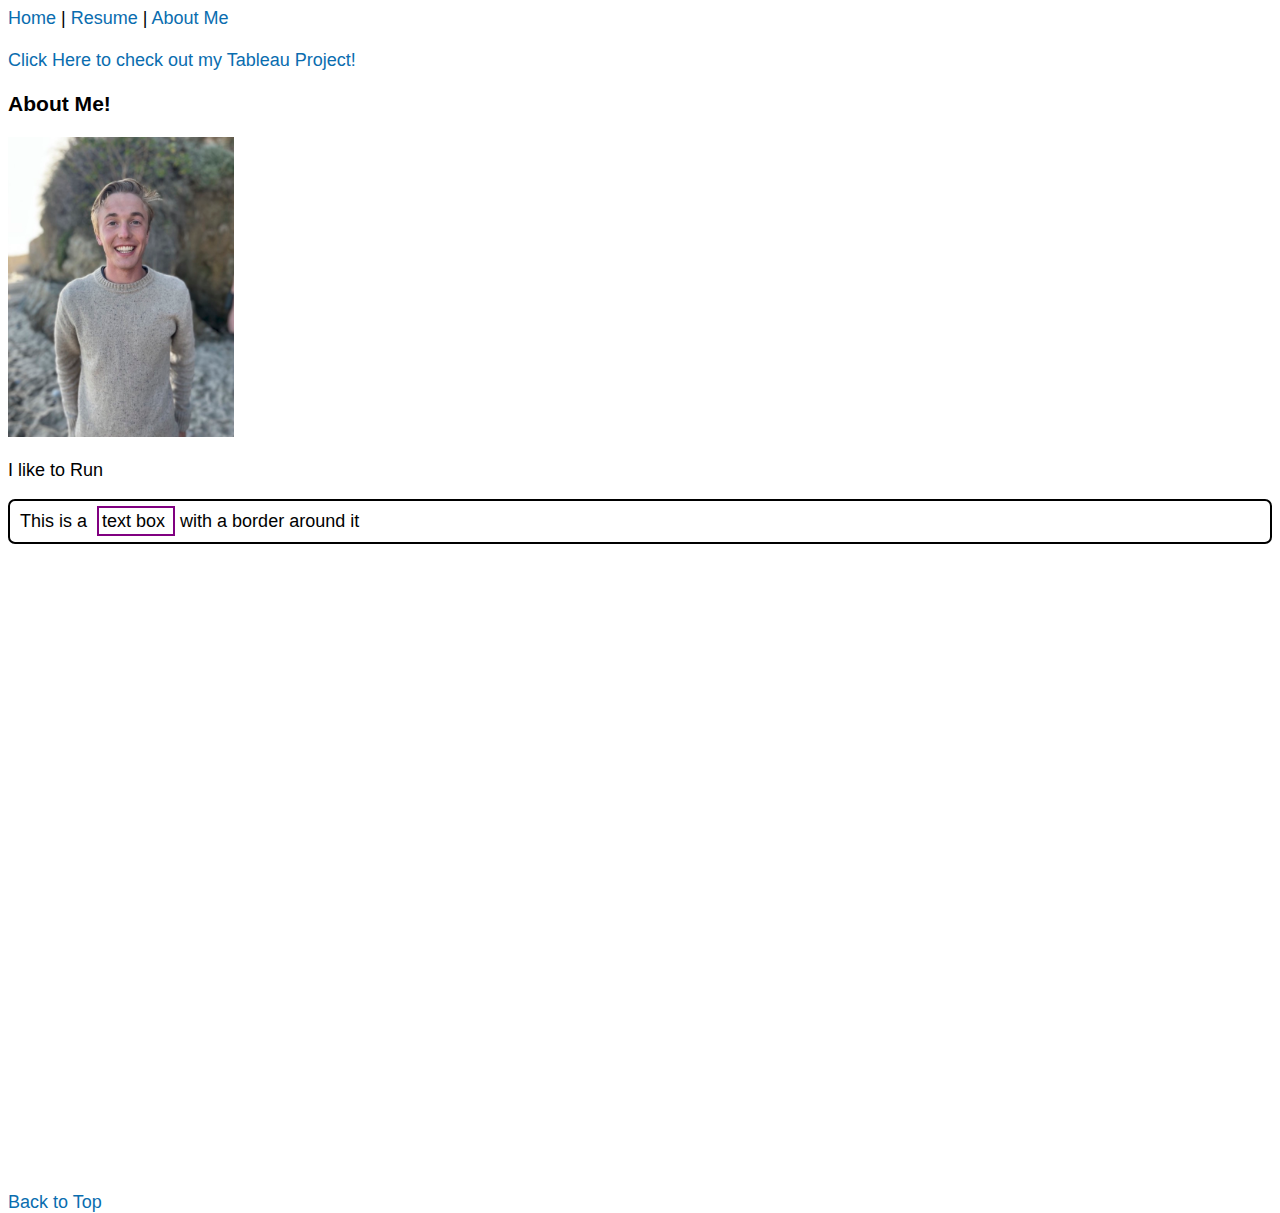
<file: html/about_me.html>
<!DOCTYPE html>

<link rel="stylesheet" href="../css/myStyles.css">


<head>
<a href="../index.html" id="top">Home</a> |
<a href="resume.html">Resume</a> |
<a href="#">About Me</a> <br> <br>
<a href="analyzeData.html">Click Here to check out my Tableau Project!</a>
<br>
</head>

<body class="pagebg">
  <h3>About Me!</h3>
  <img src="../assets/img/team/Profile Pic.jpg" height="300" alt="Bryce Whitworth profile pic">

    <p>I like to Run</p>

    <p class="textbox">This is a <span class="textboxm">text box </span> with a border around it</p>
    <br><br>
    <br><br>
    <br><br>
    <br><br>
    <br><br>
    <br><br>
    <br><br>
    <br><br>
    <br><br>
    <br><br>
    <br><br>
    <br><br>
    <br><br>
    <br><br>
    <br><br>
</body>




<a href="#top">Back to Top</a>
</file>
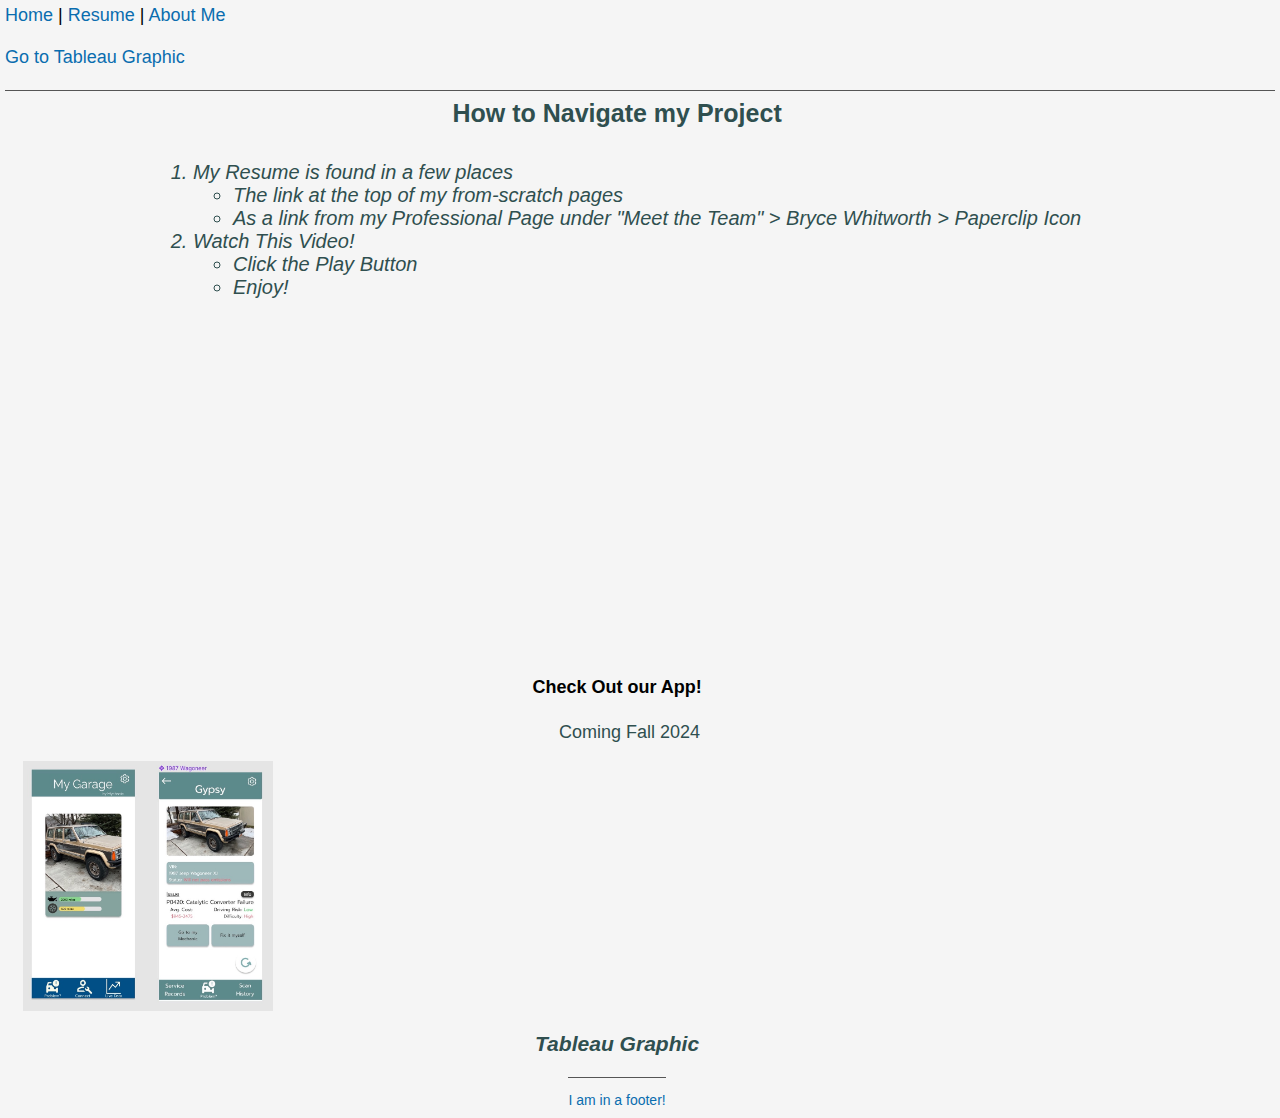
<file: html/analyzeData.html>
<!DOCTYPE = html>
<html lang="en">

<link rel="stylesheet" href="../css/myStyles.css">
<link rel="stylesheet" href="../css/mylayoutStyles.css">

  <div class="common dataHead">  
    <head>
      <title>Data Visualization</title>
      <a href="../index.html">Home</a> | 
      <a href="resume.html">Resume</a> | 
      <a href="about_me.html">About Me</a> <br><br>
      <a href="#Tableau Graphic">Go to Tableau Graphic</a>
    </head>
  </div>
<body class="pagebg">
  <div class="common dataBody">
    <h4 class="dataBulletHead">How to Navigate my Project</h4>
    <ol>
      <li class="dataBulletText">My Resume is found in a few places</li>
        <ul>
          <li class="dataBulletText">The link at the top of my from-scratch pages</li>
          <li class="dataBulletText">As a link from my Professional Page under "Meet the Team" > Bryce Whitworth > Paperclip Icon</li> 
        </ul>
      <li class="dataBulletText">Watch This Video!</li>
      <ul>
        <li class="dataBulletText">Click the Play Button</li> 
        <li class="dataBulletText">Enjoy!</li>
      </ul>
    </ol>

    <!-- YouTube Video -->
    <iframe width="560" height="315" src="https://www.youtube.com/embed/JdFRjsEZrmU?si=FnKtP9XKJt0dXrh9" title="YouTube video player" frameborder="0" allow="accelerometer; autoplay; clipboard-write; encrypted-media; gyroscope; picture-in-picture; web-share" allowfullscreen></iframe>
    <br><br>

<!-- Image   -->
    <h4>Check Out our App!</h4>
    <p class="dataPicText">Coming Fall 2024</p>
    <img width='250' height='250' src="../assets/img/App_Pic.jpeg" alt="App picture">
    
<!-- Tableau -->
    <div class="dataContainer">
    <h3 id="Tableau Graphic" class="dataTableauTitle">Tableau Graphic</h3>
    <div class='tableauPlaceholder' id='viz1701145831445' style='position: relative'>
      <noscript>
        <a href='#'>
          <img alt='Profitability by State (Australia)' src='https:&#47;&#47;public.tableau.com&#47;static&#47;images&#47;IS&#47;IS201project_17008668377140&#47;Q9&#47;1_rss.png' style='border: none' />
        </a>
      </noscript>
      <object class='tableauViz'  style='display:none;'>
        <param name='host_url' value='https%3A%2F%2Fpublic.tableau.com%2F' /> 
        <param name='embed_code_version' value='3' /> 
        <param name='site_root' value='' />
        <param name='name' value='IS201project_17008668377140&#47;Q9' />
        <param name='tabs' value='no' />
        <param name='toolbar' value='yes' />
        <param name='static_image' value='https:&#47;&#47;public.tableau.com&#47;static&#47;images&#47;IS&#47;IS201project_17008668377140&#47;Q9&#47;1.png' />
        <param name='animate_transition' value='yes' />
        <param name='display_static_image' value='yes' />
        <param name='display_spinner' value='yes' />
        <param name='display_overlay' value='yes' />
        <param name='display_count' value='yes' />
        <param name='language' value='en-US' />
        <param name='filter' value='publish=yes' />
      </object>
    </div>    

    <script type='text/javascript'>                    
      var divElement = document.getElementById('viz1701145831445');                    
      var vizElement = divElement.getElementsByTagName('object')[0];                    
      vizElement.style.width='100%';
      vizElement.style.height=(divElement.offsetWidth*0.75)+'px';                    
      var scriptElement = document.createElement('script');                    
      scriptElement.src = 'https://public.tableau.com/javascripts/api/viz_v1.js';                    
      vizElement.parentNode.insertBefore(scriptElement, vizElement);                
    </script>
  </div>

<!-- Footer -->
  <div class="dataFooter">
    <p>I am in a footer! </p>
  </div>
</div>
</body>

</html>
</file>
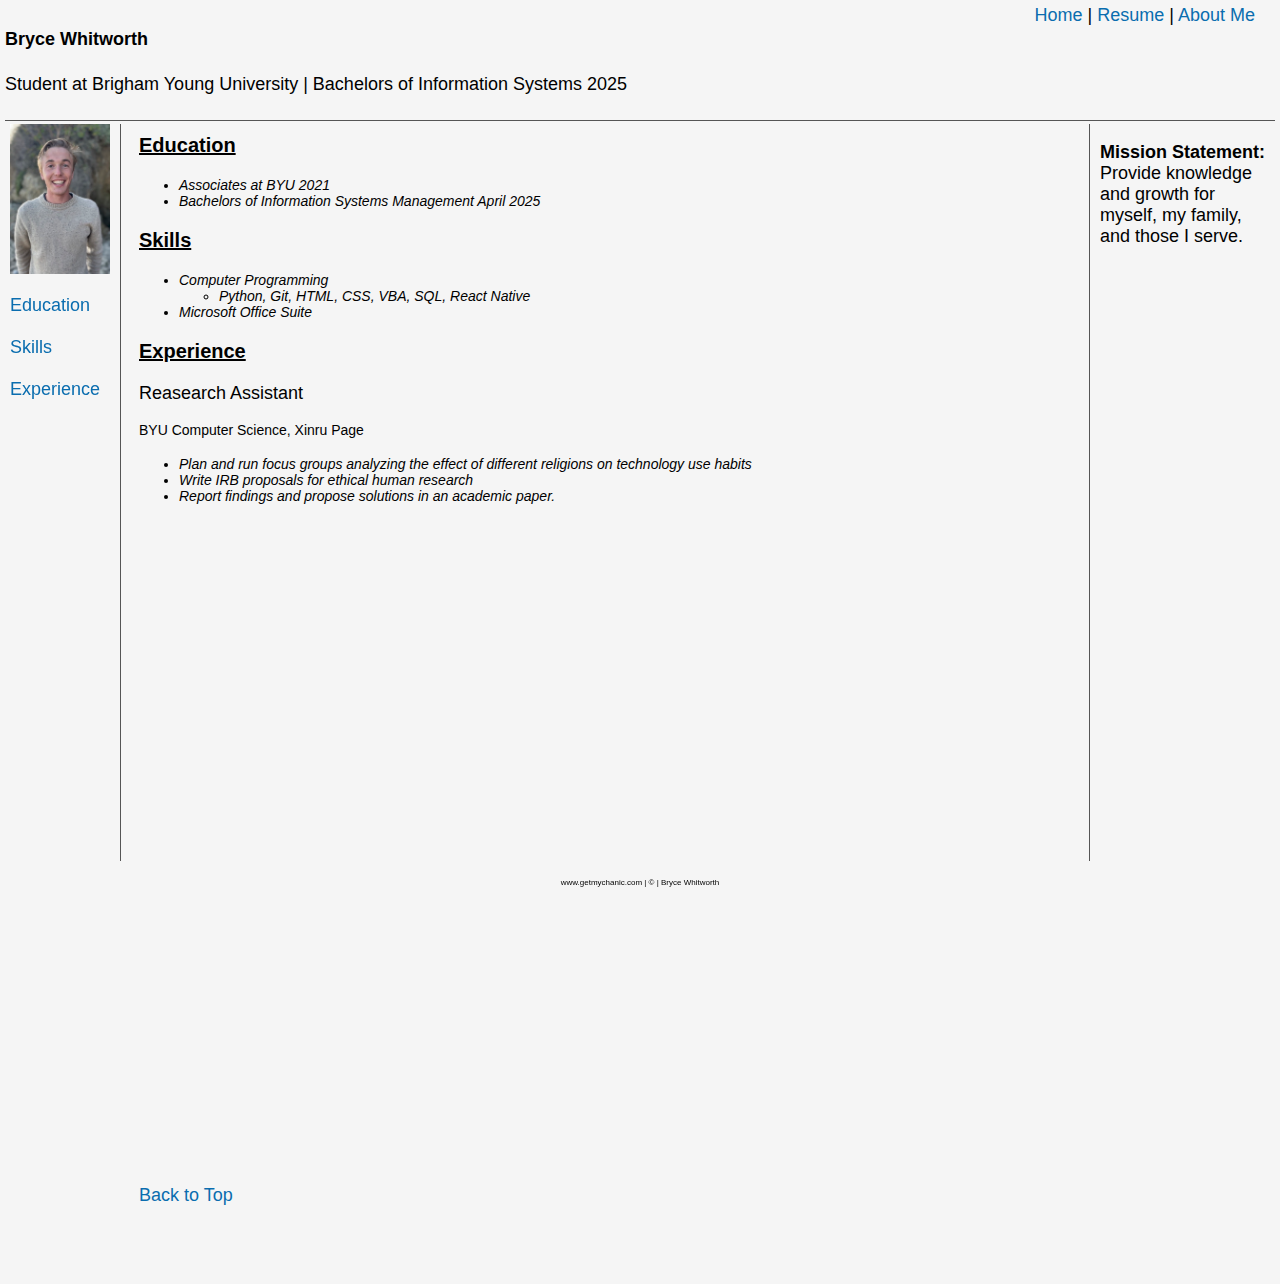
<file: html/resume.html>
<!DOCTYPE = html>
<link rel="stylesheet" href="../css/myStyles.css">
<link rel="stylesheet" href="../css/mylayoutStyles.css">
<title>My Resume</title>

<head>
  <div class="common header">
    <span class="subheader">
      <a href="../index.html" id="top">Home</a> |
      <a href="#">Resume</a> |
      <a href="about_me.html">About Me</a>
    </span>
    <h4>Bryce Whitworth</h4>
    <p class="headText">
      Student at Brigham Young University | 
      Bachelors of Information Systems 2025
    </p>
  </div>
</head>

<body class="pagebg">
  <div class="common leftMenu">
    <img src="../assets/img/team/headshot1.jpeg" height="150" alt="Bryce Whitworth profile pic">
    <br><br>
    <a href="#edu">Education</a><br> <br>
    <a href="#ski">Skills</a><br><br>
    <a href="#exp">Experience</a><br><br>
  </div> 
  <div class="common mainBody">
    
  <!-- <ol> -->
    <h3 id="edu" class="mainListHeading">Education</h3>
      <ul >
        <li>Associates at BYU 2021</li>
        <li>Bachelors of Information Systems Management April 2025</li>
      </ul>
    <h3 id="ski" class="mainListHeading">Skills</h3>
      <ul>
        <li>Computer Programming
          <ul>
            <li>Python, Git, HTML, CSS, VBA, SQL, React Native </li>
          </ul>
          <li>Microsoft Office Suite</li>
      </ul>
    </li>
    <h3 id="exp" class="mainListHeading">Experience</h3>
      <!-- <ul> -->
        <p>Reasearch Assistant</p>
        <p class="mainBullets">BYU Computer Science, Xinru Page</p>
        <ul>
            <li>Plan and run focus groups analyzing the effect of different religions on technology use habits</li>
            <li>Write IRB proposals for ethical human research</li>
            <li>Report findings and propose solutions in an academic paper.</li>
        </ul>
      <!-- </ul> -->
  <!-- </ol>  -->
  <p>&nbsp;</p>
  <p>&nbsp;</p>
  <p>&nbsp;</p>
  <p>&nbsp;</p>
  <p>&nbsp;</p>
  <p>&nbsp;</p>
  <p>&nbsp;</p>
  <p>&nbsp;</p>
  <p>&nbsp;</p>
  <p>&nbsp;</p>
  <p>&nbsp;</p>
  <p>&nbsp;</p>
  <p>&nbsp;</p>
  <p>&nbsp;</p>
  <p>&nbsp;</p>
  <p>&nbsp;</p>
  <p>&nbsp;</p>
  <a href="#top">Back to Top</a>
  <p>&nbsp;</p>
  <p>&nbsp;</p>
  </div>

  <div class="common rightMenu">

    <p>
      <span class="bold">Mission Statement:</span> <br>
      Provide knowledge and growth for myself, my family, and those I serve.
    </p>
  </div>

  <div class="common footer">
    <p>www.getmychanic.com | &copy; | Bryce Whitworth</p> 
  </div>

</body>
</file>
<file: css/myStyles.css>
.homebg{
  background-image: url(https://bashooka.com/wp-content/uploads/2012/04/patterns_4.jpg);
  background-position: top right;
}

/* for all the other pages besides Home page */
.pagebg {
  background-image: url(https://bashooka.com/wp-content/uploads/2012/04/patterns_4.jpg);
  background-position: top right;
  height: fit-content;
}

body, html {
  height: 100%
}

a {
  text-decoration: none;
  color: rgb(10, 109, 175);
}

a:hover {
  text-decoration: underline;
}

/* selector does not work on DuckDuckGo */
a:visited {
  color: rgb(206, 152, 229);
}

body {
  font-family: Arial, Helvetica, sans-serif;
  font-size: 18px;
}

li {
  font-size: 14px;
  font-style: italic;
  font-weight: normal;
}

.mainListHeading {
  font-weight: bold;
  font-size: 20px;
  font-style: normal;
  text-decoration: underline;
}

.headText{
  margin-bottom: 10px;
}
.mainBullets{
  font-size: 14px;
  font-style: normal;
  font-weight: normal;
}

.textbox{
  border-radius: 7px;
  border-width: 2px;
  border-color: black;
  border-style: solid;
  padding: 10px;
}

.textboxm{
  border-width: 2px;
  border-color: purple;
  border-style: solid;
  margin: 5px;
  padding: 3px;
  text-align:right;
}
.bold {font-weight: bold;}
.underline {text-decoration: underline;}
.notextdecor {text-decoration: none;}

/* Analyze Data Styles */
.dataBulletHead{
  color: darkslategray;
  font-family: Arial, Helvetica, sans-serif;
  font-size: 25px;
}

.dataBulletText{
  color:darkslategray;
  font-size: 20px;
  font-family: Arial, Helvetica, sans-serif;
}

.dataPicText{
  text-indent: 25px;
  color: darkslategray;
}

.dataTableauTitle{
  font-style: italic;
  color: darkslategray;
}
</file>
<file: css/mylayoutStyles.css>
body {
  background-color: whitesmoke;
  font-family: Verdana, Geneva, Tahoma, sans-serif; 
}

.common{
  /* background-color: #cccccc; */
  /* border: 2px solid white; */
  position: absolute;
}

.header{
  top: 5px;
  left: 5px;
  right: 5px;
  height: 110px;
  padding-bottom: 5px;
  z-index: 2;
  border-bottom: solid 1px #555555;
}

.leftMenu{
  top: 124px;
  left: 10px;
  width: 100px;
  bottom: 39px;
  z-index: 1;
  padding-right: 10px;
  border-right: solid 1px #555555;

}

.mainBody{
  top: 114px;
  left: 124px;
  right: 189px;
  bottom: 39px;
  padding-right: 5px;
  padding-left: 15px;
}

.rightMenu{
  top: 124px;
  right: 5px;
  width: 175px;
  bottom: 39px; 
  border-left: solid 1px #555555;
  padding-left: 10px;
}

.footer{
  height: 25px;
  bottom: 5px;
  left: 5px;
  right: 5px;
  font-size: 8px;
  text-align: center;
  padding-top: 15px;
  position: fixed;
}

.subheader{
  float: right;
  padding-right: 20px;
}

/* AnalyzeData layout */
.dataHead{
  top: 5px;
  left: 5px;
  right: 5px;
  height: 80px;
  padding-bottom: 5px;
  z-index: 2;
  border-bottom: solid 1px #555555;
}
.dataBody{
  top: 84px;
  width: 94%;
  justify-items: center;
  margin: 15px;
  height: fit-content;
  position: relative;
}

.dataContainer{
  margin-bottom: 20px;
}

.dataFooter{
  height: 30px;
  font-size: 14px;
  text-align: center;
  padding-bottom: 10px;
  position: relative; 
  color: rgb(10, 109, 175);
  border-top: solid 1px #555555;
  font-family:'Segoe UI', Tahoma, Geneva, Verdana, sans-serif;
}
</file>
